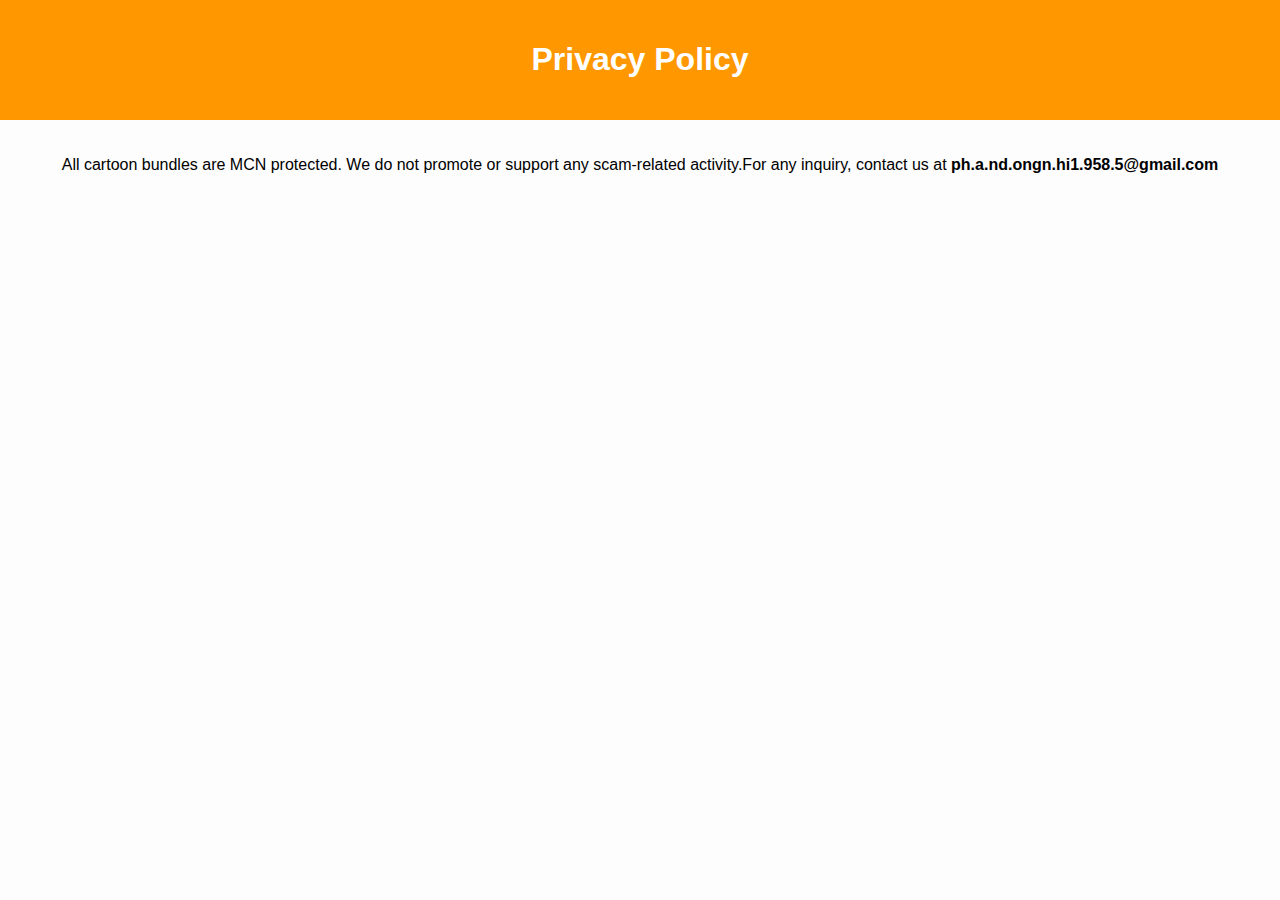
<file: privacy.html>
<!DOCTYPE html>
<html lang="en">
<head>
    <meta charset="UTF-8">
    <meta name="viewport" content="width=device-width, initial-scale=1.0">
    <title>Privacy Policy</title>
    <link rel="stylesheet" href="style.css">
</head>
<body>
    <header><h1>Privacy Policy</h1></header>
    <main>
        <p>All cartoon bundles are MCN protected. We do not promote or support any scam-related activity.</p>
        <p>For any inquiry, contact us at <b>ph.a.nd.ongn.hi1.958.5@gmail.com</b></p>
    </main>
</body>
</html>
</file>
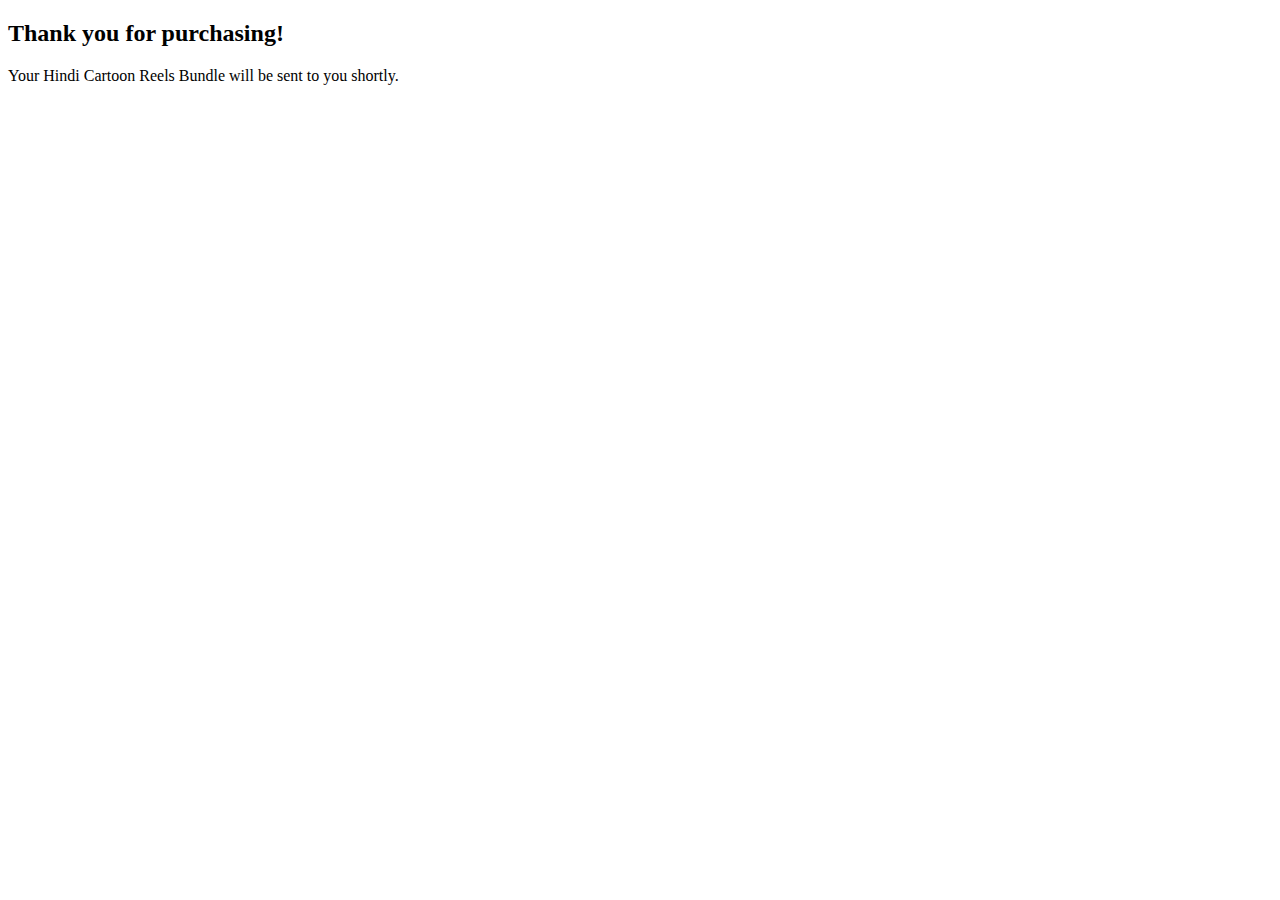
<file: thankyou.html>
<!DOCTYPE html>
<html lang="en">
<head>
  <meta charset="UTF-8" />
  <title>Thank You</title>
</head>
<body>
  <h2>Thank you for purchasing!</h2>
  <p>Your Hindi Cartoon Reels Bundle will be sent to you shortly.</p>
</body>
</html>
</file>
<file: style.css>
body {
  font-family: Arial, sans-serif;
  margin: 0;
  padding: 0;
  background: #fdfdfd;
}
header {
  background: #ff9800;
  color: white;
  text-align: center;
  padding: 20px;
}
main {
  padding: 20px;
  display: flex;
  justify-content: center;
}
.bundle {
  border: 1px solid #ccc;
  padding: 10px;
  border-radius: 10px;
  text-align: center;
  width: 300px;
}
.bundle img {
  width: 100%;
  border-radius: 10px;
}
.bundle a {
  display: inline-block;
  margin-top: 10px;
  padding: 10px 20px;
  background: #28a745;
  color: white;
  text-decoration: none;
  border-radius: 5px;
}
</file>
